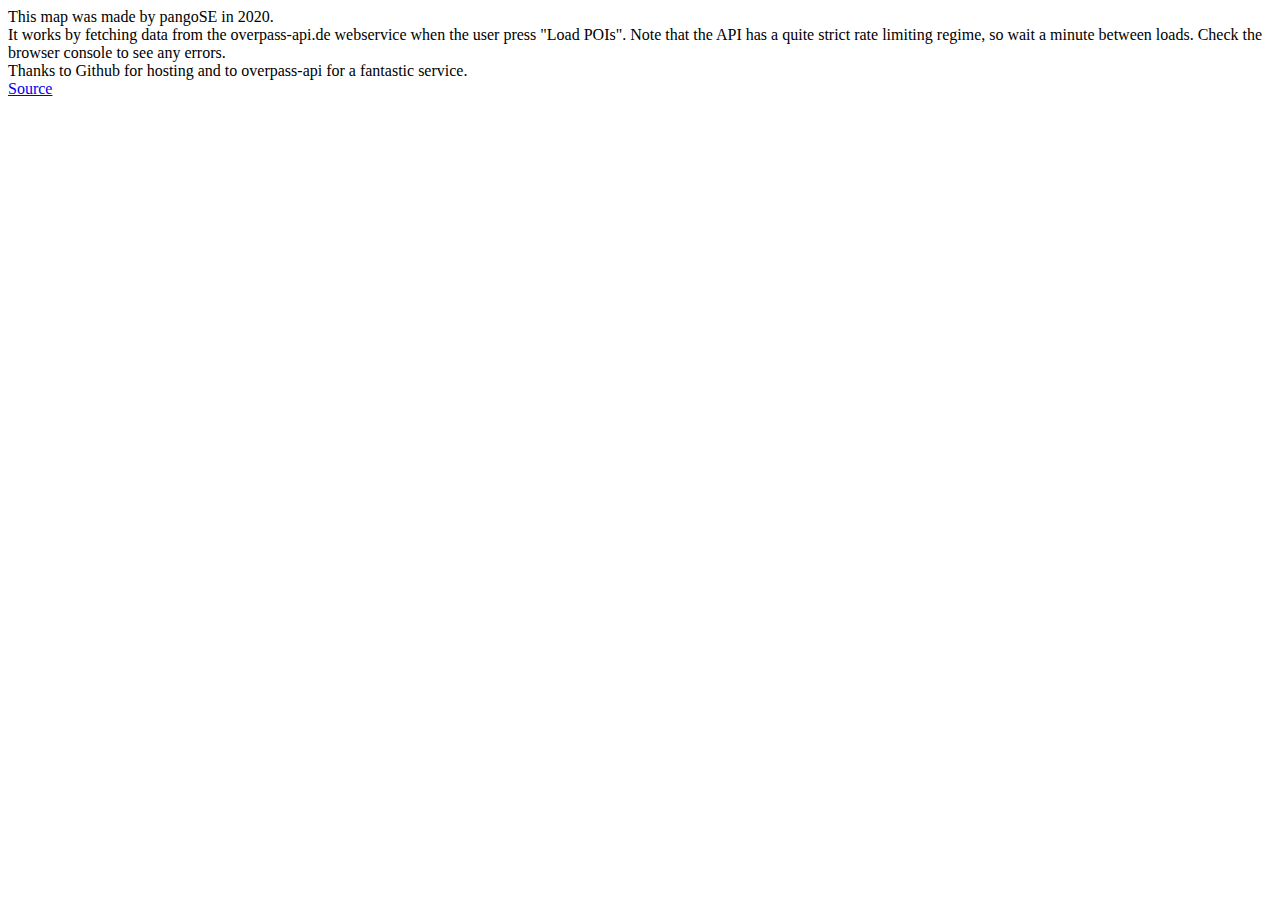
<file: about.html>
<html>
<div>This map was made by pangoSE in 2020.<br />
It works by fetching data from the overpass-api.de webservice when the user press "Load POIs". Note that the API has a quite strict rate limiting regime, so wait a minute between loads. Check the browser console to see any errors.<br />
  Thanks to Github for hosting and to overpass-api for a fantastic service.</br>
<a href="https://github.com/pangoSE/sheltermap">Source</a></div>
</html>
</file>
